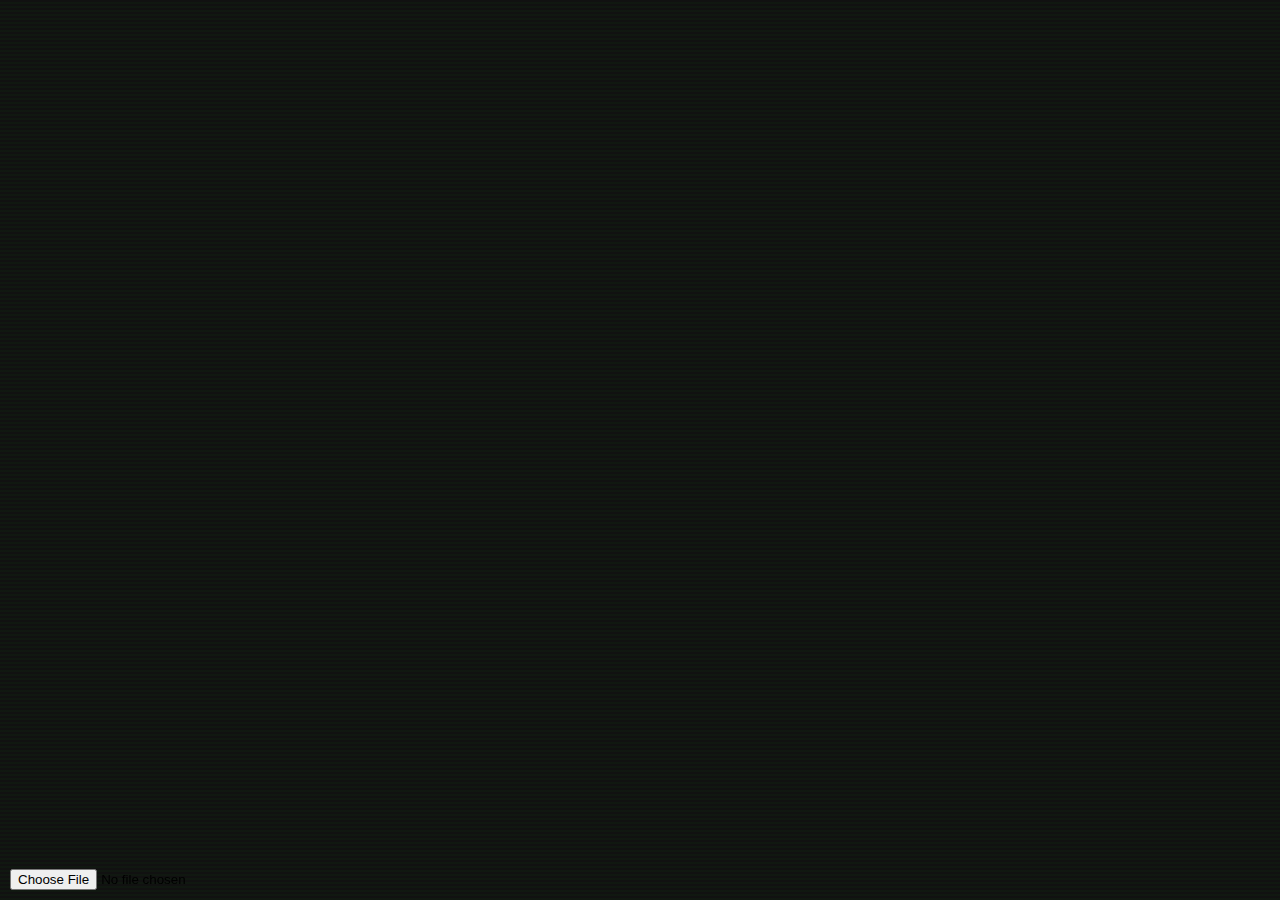
<file: index.html>
<!DOCTYPE html><html lang="vi"><head><meta charset="UTF-8"><meta name="viewport" content="width=device-width, initial-scale=1.0"><title>CRT Text Display</title><link rel="stylesheet" href="style.css"></head><body><div id="crt-container"></div><input type="file" id="file-input" accept="image/*,video/*"><script src="main.js"></script></body></html>
</file>
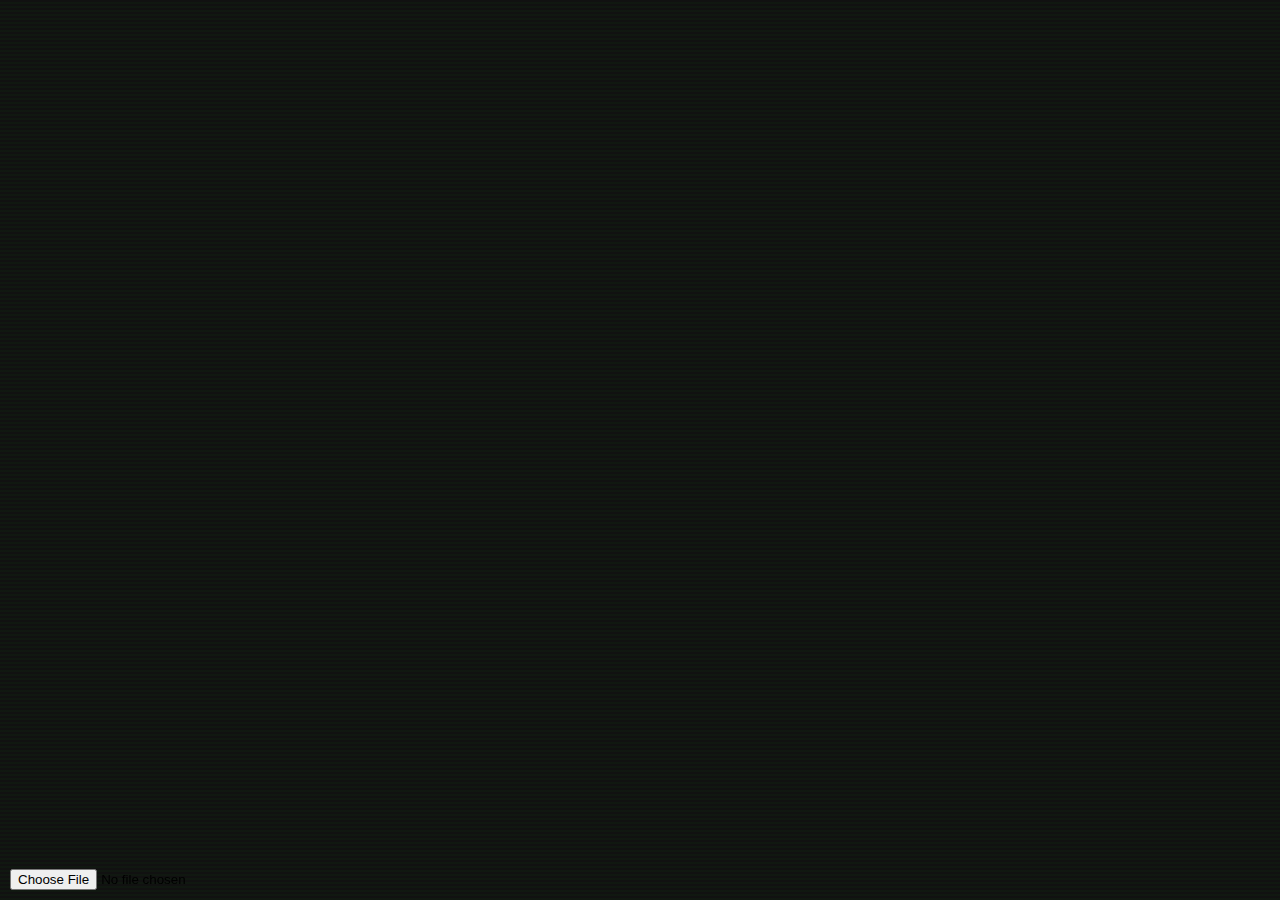
<file: index_v2.html>
<!DOCTYPE html><html lang="vi"><head><meta charset="UTF-8"><meta name="viewport" content="width=device-width, initial-scale=1.0"><title>CRT Text Display</title><link rel="stylesheet" href="style_v2.css"></head><body><div id="crt-container"></div><input type="file" id="file-input" accept="image/*,video/*"><script src="main_v2.js"></script></body></html>
</file>
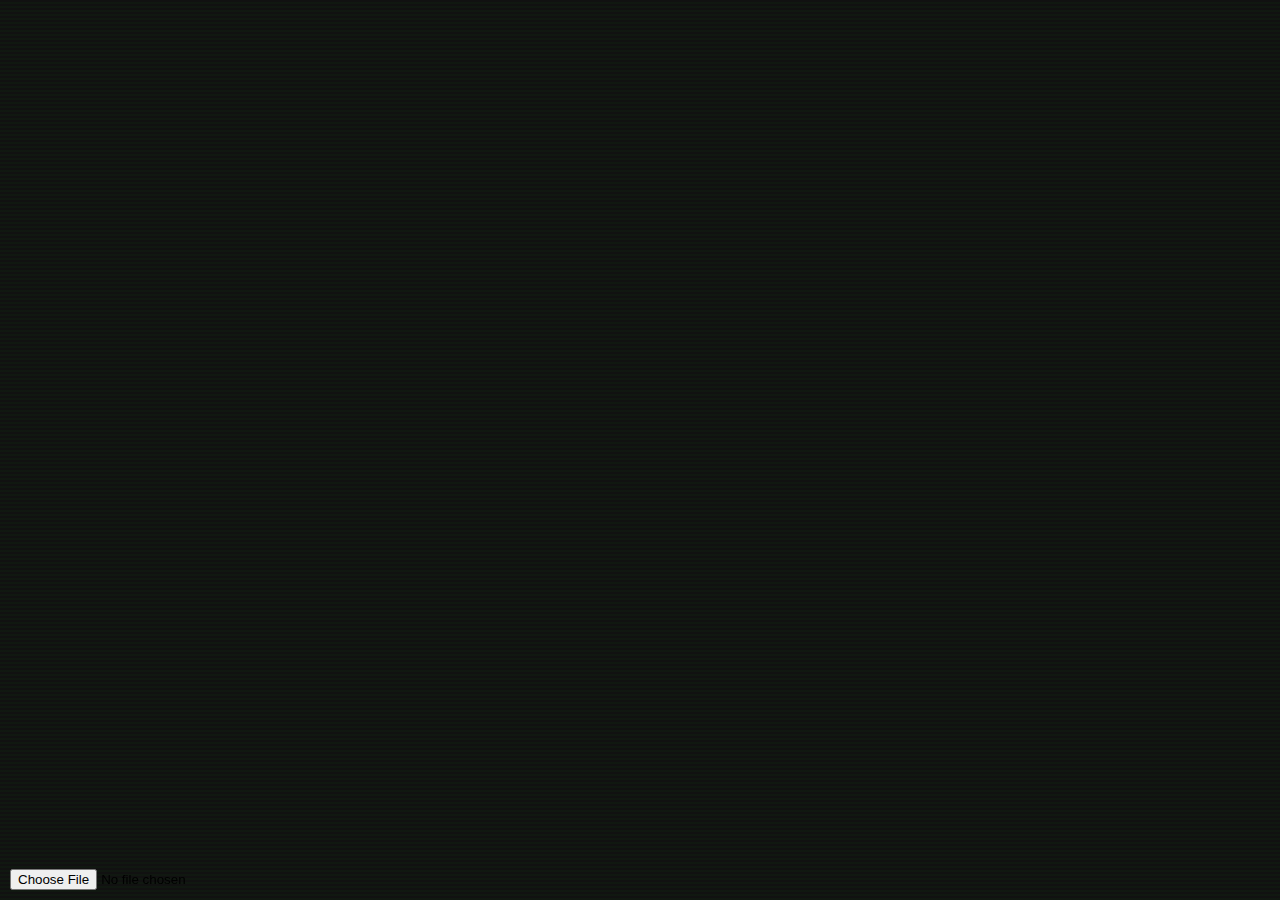
<file: vietnam_aspect_fix_index.html>
<!DOCTYPE html>
<html lang="vi">

<head>
    <meta charset="UTF-8">
    <meta name="viewport" content="width=device-width, initial-scale=1.0">
    <title>CRT Text Display - Việt Nam (Fix Aspect)</title>
    <link rel="stylesheet" href="style.css">
</head>

<body>
    <div id="crt-container"></div><input type="file" id="file-input" accept="image/*,video/*">
    <script src="vietnam_aspect_fix_main.js"></script>
</body>

</html>
</file>
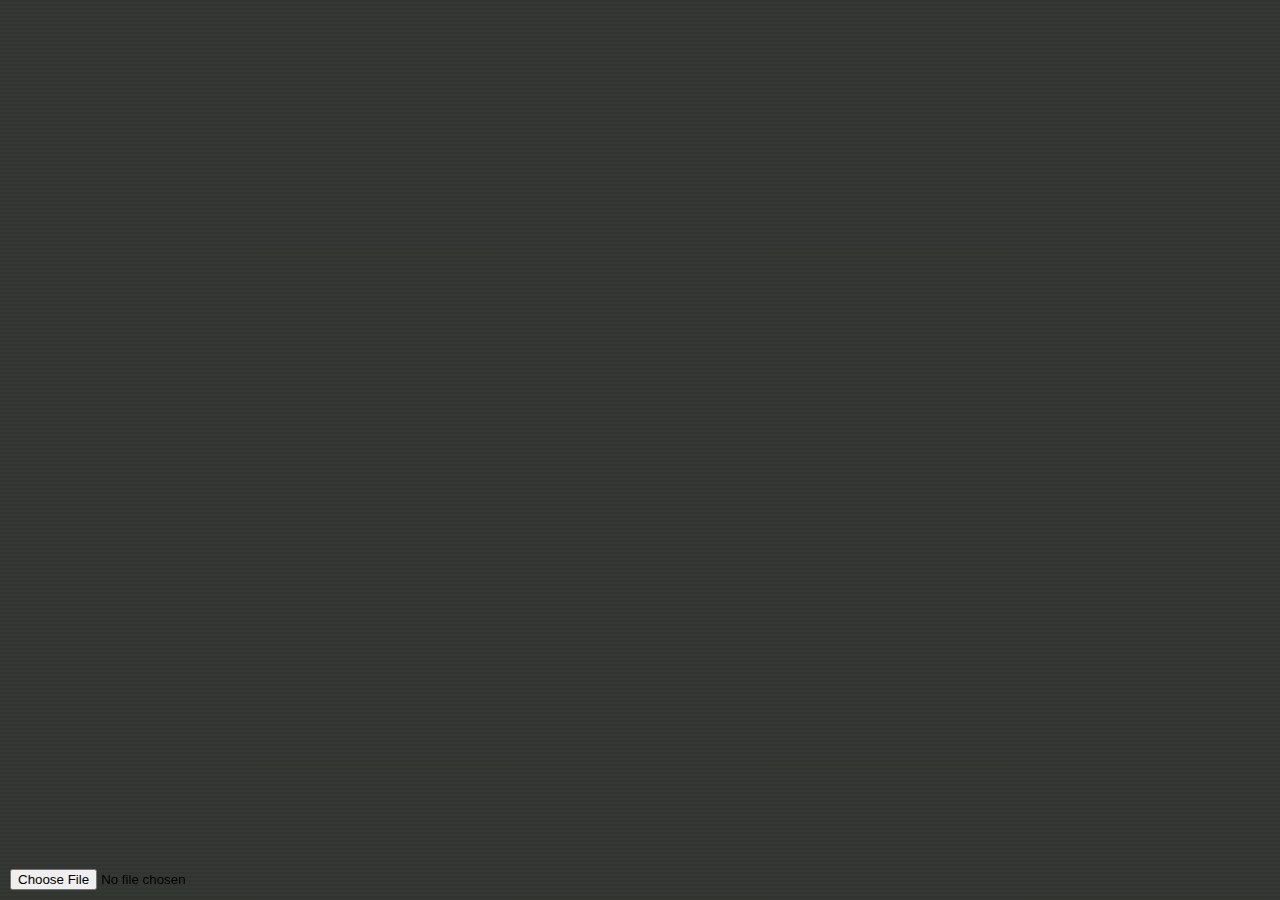
<file: vietnam_convert_hinh.html>
<!DOCTYPE html><html lang="vi"><head><meta charset="UTF-8"><meta name="viewport" content="width=device-width, initial-scale=1.0"><title>CRT Text Display - Việt Nam</title><link rel="stylesheet" href="style_glow.css"></head><body><div id="crt-container"></div><input type="file" id="file-input" accept="image/*,video/*"><script src="vietnam_main.js"></script></body></html>
</file>
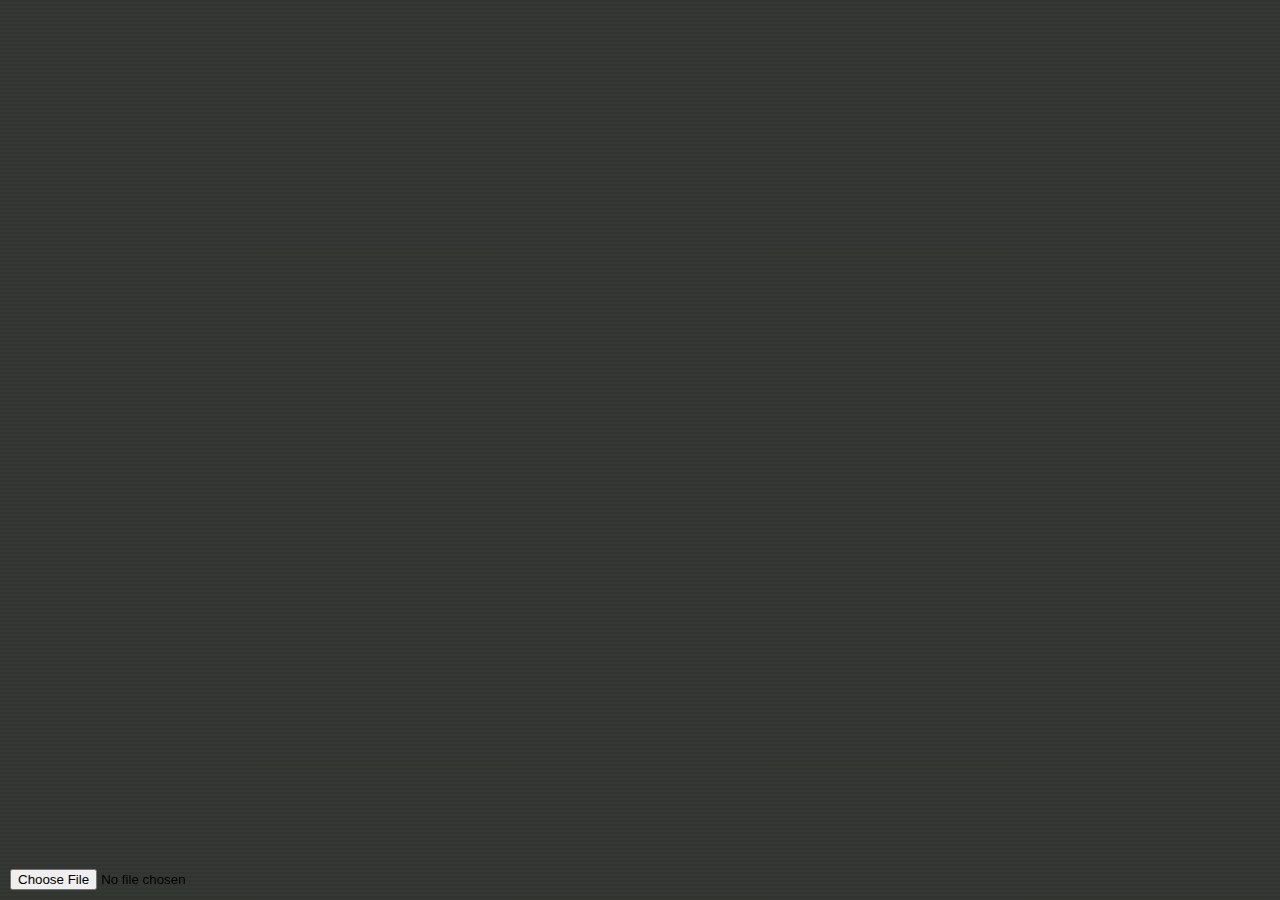
<file: vietnam_convert_video.html>
<!DOCTYPE html><html lang="vi"><head><meta charset="UTF-8"><meta name="viewport" content="width=device-width, initial-scale=1.0"><title>CRT Text Display - Việt Nam</title><link rel="stylesheet" href="style_glow_soft.css"></head><body><div id="crt-container"></div><input type="file" id="file-input" accept="image/*,video/*"><script src="vietnam_main.js"></script></body></html>
</file>
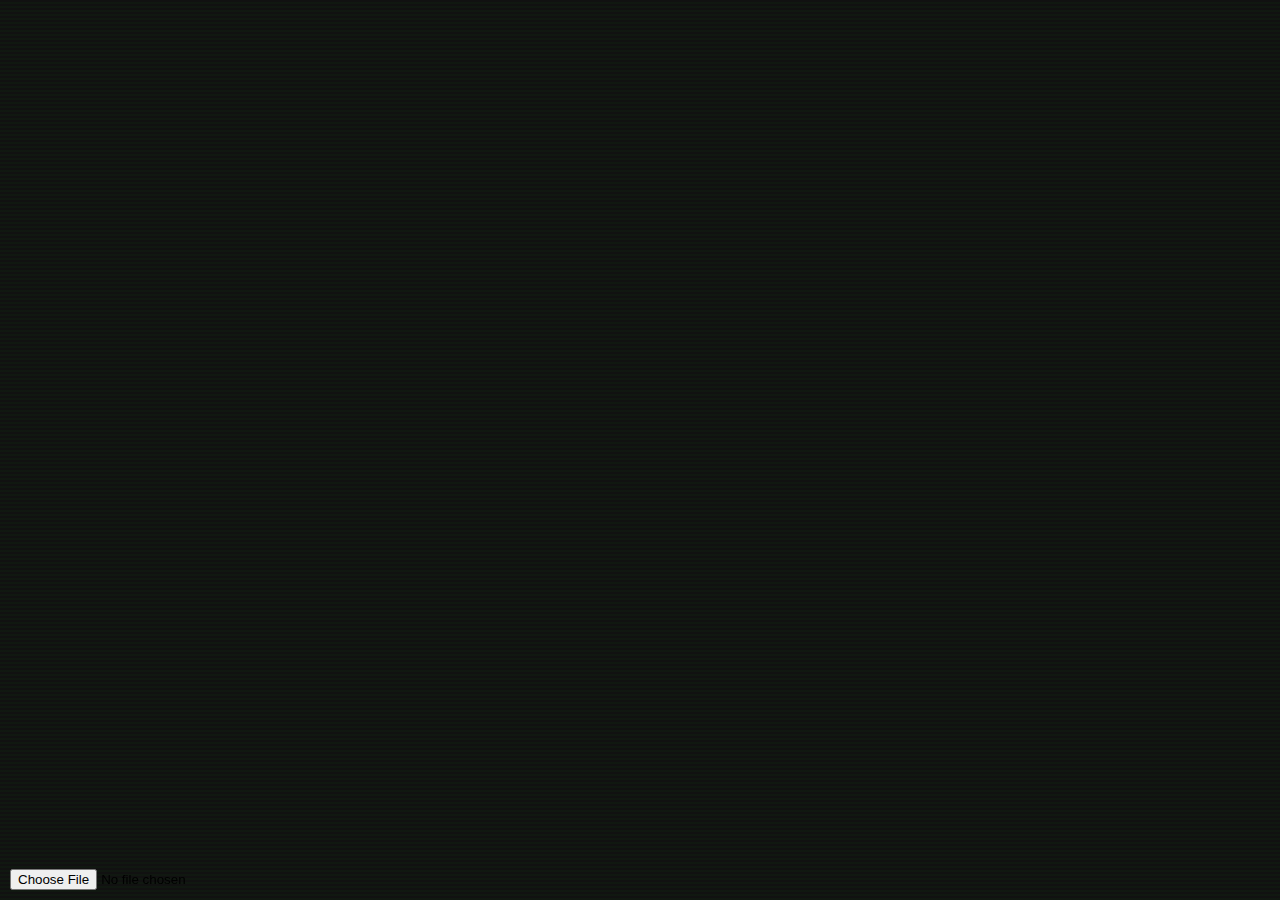
<file: vietnam_index.html>
<!DOCTYPE html><html lang="vi"><head><meta charset="UTF-8"><meta name="viewport" content="width=device-width, initial-scale=1.0"><title>CRT Text Display - Việt Nam</title><link rel="stylesheet" href="style.css"></head><body><div id="crt-container"></div><input type="file" id="file-input" accept="image/*,video/*"><script src="vietnam_main.js"></script></body></html>
</file>
<file: style.css>
body { background: #111; font-family: monospace; margin: 0; padding: 0; }
#crt-container { width: 100vw; height: 90vh; display: flex; align-items: center; justify-content: center; }
pre { font-size: 10px; line-height: 8px; letter-spacing: 1px; /* text-shadow: 0 0 2px #0f0, 0 0 10px #0f0, 0 0 20px #0f0; filter: blur(0.2px); */
  max-width: 100%;
  max-height: 100%;
  overflow: hidden; /* Ngăn tràn nội dung */
  object-fit: contain; /* Đảm bảo nội dung vừa vặn */
}
#crt-container::after { content: ""; display: block; position: absolute; top: 0; left: 0; width: 100vw; height: 100vh; pointer-events: none; background: repeating-linear-gradient(0deg, rgba(0,255,0,0.03) 0px, rgba(0,255,0,0.03) 2px, transparent 2px, transparent 4px); }
#file-input { position: fixed; bottom: 10px; left: 10px; z-index: 10; }
</file>
<file: style_v2.css>
body { background: #111; font-family: monospace; margin: 0; padding: 0; }
#crt-container { width: 100vw; height: 90vh; display: flex; align-items: center; justify-content: center; }
pre { font-size: 10px; line-height: 8px; letter-spacing: 1px; /* text-shadow: 0 0 2px #0f0, 0 0 10px #0f0, 0 0 20px #0f0; filter: blur(0.2px); */
  max-width: 100%;
  max-height: 100%;
  overflow: hidden; /* Ngăn tràn nội dung */
  object-fit: contain; /* Đảm bảo nội dung vừa vặn */
}
#crt-container::after { content: ""; display: block; position: absolute; top: 0; left: 0; width: 100vw; height: 100vh; pointer-events: none; background: repeating-linear-gradient(0deg, rgba(0,255,0,0.03) 0px, rgba(0,255,0,0.03) 2px, transparent 2px, transparent 4px); }
#file-input { position: fixed; bottom: 10px; left: 10px; z-index: 10; }
</file>
<file: style_glow.css>
body { background: #333333; font-family: monospace; margin: 0; padding: 0; }
#crt-container { width: 100vw; height: 90vh; display: flex; align-items: center; justify-content: center; }
pre { font-size: 15px; line-height: 15px; letter-spacing: 1px; /* text-shadow: 0 0 2px #0f0, 0 0 10px #0f0, 0 0 20px #0f0; filter: blur(0.2px); */
  max-width: 100%;
  max-height: 100%;
  overflow: hidden; /* Ngăn tràn nội dung */
  object-fit: contain; /* Đảm bảo nội dung vừa vặn */
}

pre span {
  filter: blur(0.2px);
  text-shadow: 
    0 0 2px currentColor,
    0 0 4px currentColor,
    0 0 8px currentColor,
    0 0 12px currentColor;
  filter: none;
  position: static;
  display: inline;
}

pre span::after {
  content: attr(style);
  position: absolute;
  left: 0;
  top: 0;
  z-index: -1;
  text-shadow: 0 0 2px currentColor, 0 0 10px currentColor, 0 0 20px currentColor;
  opacity: 0.5;
}

#crt-container::after { content: ""; display: block; position: absolute; top: 0; left: 0; width: 100vw; height: 100vh; pointer-events: none; background: repeating-linear-gradient(0deg, rgba(0,255,0,0.03) 0px, rgba(0,255,0,0.03) 2px, transparent 2px, transparent 4px); }
#file-input { position: fixed; bottom: 10px; left: 10px; z-index: 10; }
</file>
<file: style_glow_soft.css>
body { background: #333333; font-family: monospace; margin: 0; padding: 0; }
#crt-container { width: 100vw; height: 90vh; display: flex; align-items: center; justify-content: center; }
pre { font-size: 10px; line-height: 8px; letter-spacing: 1px;
  max-width: 100%;
  max-height: 100%;
  overflow: hidden;
  object-fit: contain;
}

pre span {
  text-shadow: 0 0 2px currentColor, 0 0 4px currentColor;
  filter: none;
  position: static;
  display: inline;
}

#crt-container::after { content: ""; display: block; position: absolute; top: 0; left: 0; width: 100vw; height: 100vh; pointer-events: none; background: repeating-linear-gradient(0deg, rgba(0,255,0,0.03) 0px, rgba(0,255,0,0.03) 2px, transparent 2px, transparent 4px); }
#file-input { position: fixed; bottom: 10px; left: 10px; z-index: 10; }
</file>
